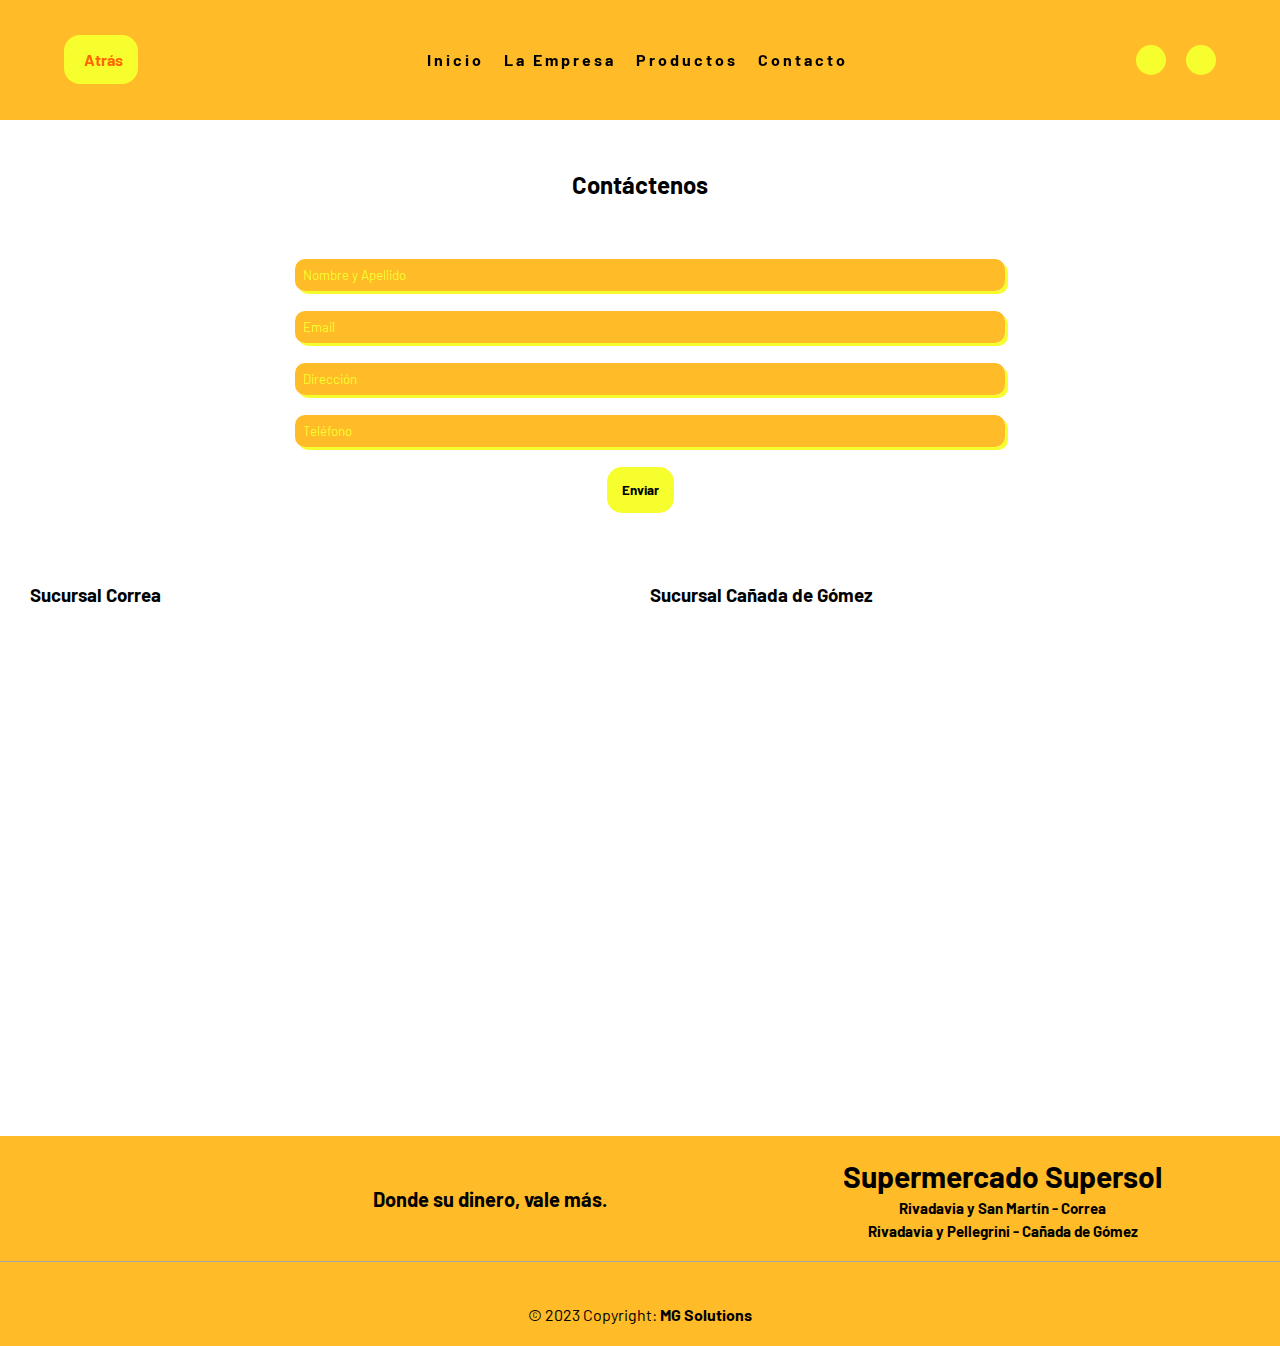
<file: pages/contact.html>
<!DOCTYPE html>
<html lang="es">
  <head>
    <meta charset="UTF-8" />
    <meta http-equiv="X-UA-Compatible" content="IE=edge" />
    <meta name="viewport" content="width=device-width, initial-scale=1.0" />
    <link rel="icon" href="../assets/logo/logo-S.png" type="logo" />
    <link rel="stylesheet" type="text/css" href="../css/style.css" />
    <link rel="stylesheet" type="text/css" href="../css/medias.css" />
    <link rel="stylesheet" type="text/css" href="../css/animations.css" />
    <link
      rel="stylesheet"
      href="https://cdnjs.cloudflare.com/ajax/libs/font-awesome/6.2.0/css/all.min.css"
      integrity="sha512-xh6O/CkQoPOWDdYTDqeRdPCVd1SpvCA9XXcUnZS2FmJNp1coAFzvtCN9BmamE+4aHK8yyUHUSCcJHgXloTyT2A=="
      crossorigin="anonymous"
      referrerpolicy="no-referrer"
    />
    <title>Contacto - Supermercado Supersol</title>
  </head>
  <body>
    <header>
      <section class="container-navbar">
        <div>
          <a class="back-button" href="../index.html"><i class="fa-solid fa-arrow-left"></i> Atrás</a>
        </div>

        <nav id="nav">
          <ul class="nav-list">
            <li class="nav-link">
              <a href="../index.html#home" class="menu-link">Inicio</a>
            </li>

            <li class="nav-link">
              <a href="../index.html#company" class="menu-link">La Empresa</a>
            </li>

            <li class="nav-link">
              <a href="../index.html#products" class="menu-link">Productos</a>
            </li>

            <li class="nav-link">
              <a href="contact.html" class="menu-link">Contacto</a>
            </li>
          </ul>
        </nav>

        <div class="user-cart">
          <a href="login.html" class="user"><i class="fa-solid fa-user"></i></a>
          <button id="open-close" class="cart"
          ><i class="fa-solid fa-cart-shopping"> </i
          ></button>
        </div>
        <div class="nav-toggle">|||</div>

        <div id="cart-menu" class="container-cart">
          <div class="list-cart">
            <div id="cart-product"></div>
          </div>
          <div class="btn-cart">
            <button>Vaciar Carrito</button>
            <button>Finalizar Compra</button>
          </div>
        </div>
      </section>
    </nav>
  </header>
    <main>
      <section id="contact">
        <article class="contact">
          <h2>Contáctenos</h2>
          <form action="">
            <div class="label-form">
              <label for="name"><i class="fa-solid fa-user"></i></label>
              <input
                type="text"
                name="name"
                id="name"
                placeholder="Nombre y Apellido"
                required
              />
            </div>

            <div class="label-form">
              <label for="mail"><i class="fa-solid fa-at"></i></label>
              <input
                type="email"
                name="mail"
                id="mail"
                placeholder="Email"
                required
              />
            </div>

            <div class="label-form">
              <label for="address"
                ><i class="fa-solid fa-location-pin"></i
              ></label>
              <input
                type="text"
                name="address"
                id="address"
                placeholder="Dirección"
                required
              />
            </div>
            <div class="label-form">
              <label for="phone"
                ><i class="fa-solid fa-mobile-screen-button"></i
              ></label>
              <input
                type="number"
                name="phone"
                id="phone"
                placeholder="Teléfono"
                required
              />
            </div>


            <div class="form-button">
              <button type="submit">Enviar</button>
            </div>
          </form>
        </article>
        <article class="location">
          <div class="correa">
            <h3>Sucursal Correa</h3>
            <iframe class="visible" src="https://www.google.com/maps/embed?pb=!1m14!1m8!1m3!1d3351.930693101478!2d-61.25423796427917!3d-32.847086681147985!3m2!1i1024!2i768!4f13.1!3m3!1m2!1s0x0%3A0xe31fd14d6ca6fb8a!2sSupermercado%20Supersol!5e0!3m2!1ses!2sar!4v1675366506568!5m2!1ses!2sar" width="600" height="450" style="border:0;" allowfullscreen="" loading="lazy" referrerpolicy="no-referrer-when-downgrade"></iframe>

            <iframe class="hidden" src="https://www.google.com/maps/embed?pb=!1m14!1m8!1m3!1d3351.930693101478!2d-61.25423796427917!3d-32.847086681147985!3m2!1i1024!2i768!4f13.1!3m3!1m2!1s0x0%3A0xe31fd14d6ca6fb8a!2sSupermercado%20Supersol!5e0!3m2!1ses!2sar!4v1675366506568!5m2!1ses!2sar" width="350" height="450" style="border:0;" allowfullscreen="" loading="lazy" referrerpolicy="no-referrer-when-downgrade"></iframe>
          </div>
          <div class="cañada">
            <h3>Sucursal Cañada de Gómez</h3>
            <iframe class="visible" src="https://www.google.com/maps/embed?pb=!1m18!1m12!1m3!1d1676.5292757200666!2d-61.39890406606576!3d-32.81721354980518!2m3!1f0!2f0!3f0!3m2!1i1024!2i768!4f13.1!3m3!1m2!1s0x95c9de67bb133bab%3A0x72a815a1c9aaa56c!2sSUPERSOL%20AUTOSERVICIO!5e0!3m2!1ses!2sar!4v1675366244665!5m2!1ses!2sar" width="600" height="450" style="border:0;" allowfullscreen="" loading="lazy" referrerpolicy="no-referrer-when-downgrade"></iframe>
            
            <iframe class="hidden" src="https://www.google.com/maps/embed?pb=!1m18!1m12!1m3!1d1676.5292757200666!2d-61.39890406606576!3d-32.81721354980518!2m3!1f0!2f0!3f0!3m2!1i1024!2i768!4f13.1!3m3!1m2!1s0x95c9de67bb133bab%3A0x72a815a1c9aaa56c!2sSUPERSOL%20AUTOSERVICIO!5e0!3m2!1ses!2sar!4v1675366244665!5m2!1ses!2sar" width="350" height="450" style="border:0;" allowfullscreen="" loading="lazy" referrerpolicy="no-referrer-when-downgrade"></iframe>
          </div>
        </article>
      </section>
    </main>

    <footer>
      <div class="info">
        <div class="social-media">
          <a href="https://www.instagram.com/supermercadosupersol" target="_blank"
            ><i class="fa-brands fa-instagram"></i
          ></a>
          <a href="https://www.facebook.com/supermercadosupersol" target="_blank"
            ><i class="fa-brands fa-facebook"></i
          ></a>
          <a href="tel:03471492204" target="_blank"
            ><i style="font-size: 27px;" class="fa-solid fa-phone"></i></a>
        </div>
        <div class="text-footer">
          <h4>Donde su dinero, vale más.</h4>
        </div>
        <div class="text-footer">
          <h3>Supermercado Supersol</h3>
          <p>Rivadavia y San Martín - Correa</p>
          <p>Rivadavia y Pellegrini - Cañada de Gómez</p>
        </div>
      </div>
      <div class="copyright">
        <p>
          © 2023 Copyright:
          <b
            ><a href="https://www.mgsolutions.com.ar" target="_blank"
              >MG Solutions</a
            ></b
          >
        </p>
      </div>
    </footer>

    <script type="text/javascript" src="../js/main.js"></script>
    <script type="text/javascript" src="../js/data.js"></script>
    <script type="text/javascript" src="../js/utilities.js"></script>
  </body>
</html>
</file>
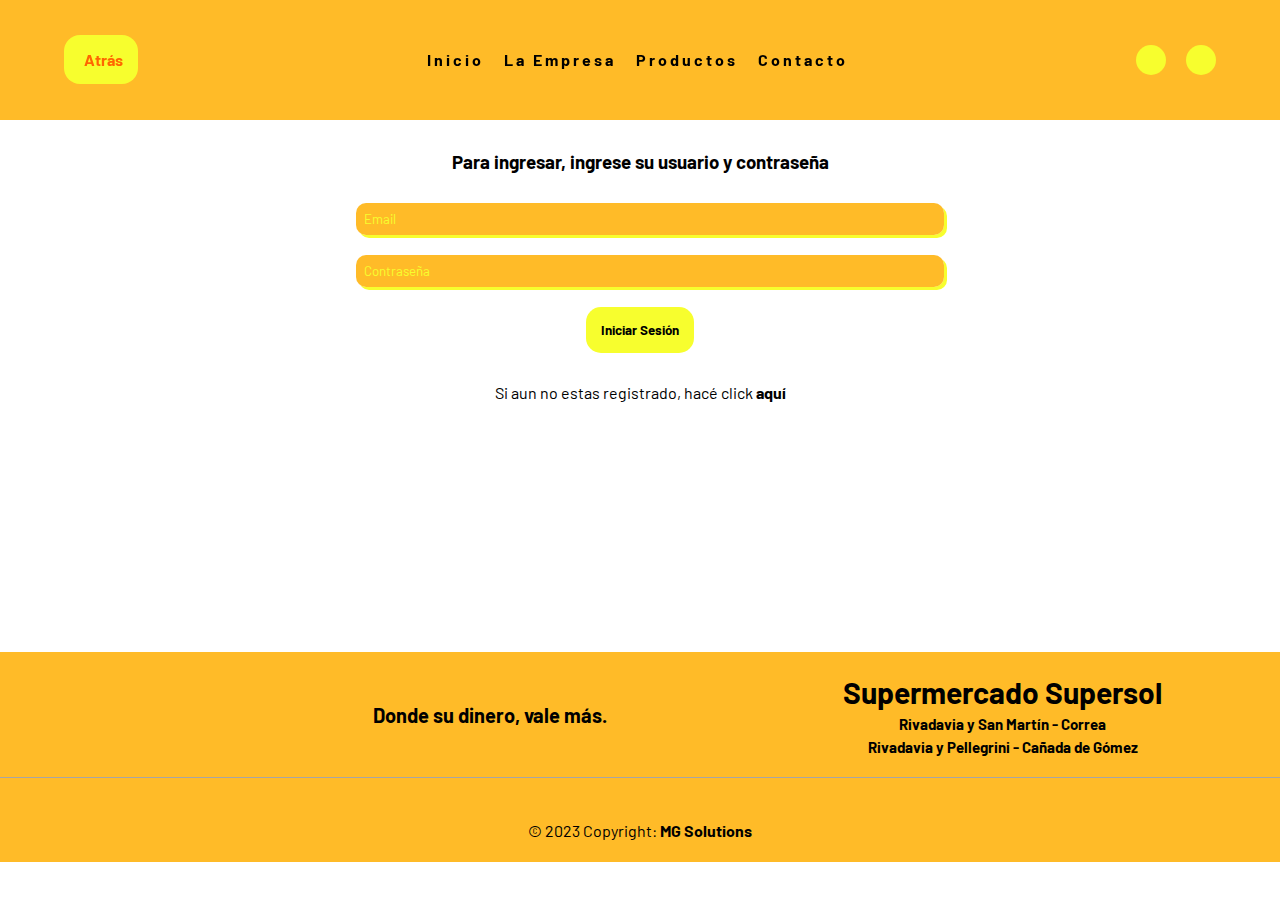
<file: pages/login.html>
<!DOCTYPE html>
<html lang="es">
  <head>
    <meta charset="UTF-8" />
    <meta http-equiv="X-UA-Compatible" content="IE=edge" />
    <meta name="viewport" content="width=device-width, initial-scale=1.0" />
    <link rel="icon" href="../assets/logo/logo-S.png" type="logo" />
    <link rel="stylesheet" type="text/css" href="../css/style.css" />
    <link rel="stylesheet" type="text/css" href="../css/medias.css" />
    <link rel="stylesheet" type="text/css" href="../css/animations.css" />
    <link
      rel="stylesheet"
      href="https://cdnjs.cloudflare.com/ajax/libs/font-awesome/6.2.0/css/all.min.css"
      integrity="sha512-xh6O/CkQoPOWDdYTDqeRdPCVd1SpvCA9XXcUnZS2FmJNp1coAFzvtCN9BmamE+4aHK8yyUHUSCcJHgXloTyT2A=="
      crossorigin="anonymous"
      referrerpolicy="no-referrer"
    />
    <title>Iniciar sesión - Supermercado Supersol</title>
  </head>
  <body>
    <header>
      <section class="container-navbar">
        <div>
          <a class="back-button" href="../index.html"><i class="fa-solid fa-arrow-left"></i> Atrás</a>
        </div>

        <nav id="nav">
          <ul class="nav-list">
            <li class="nav-link">
              <a href="../index.html#home" class="menu-link">Inicio</a>
            </li>

            <li class="nav-link">
              <a href="../index.html#company" class="menu-link">La Empresa</a>
            </li>

            <li class="nav-link">
              <a href="../index.html#products" class="menu-link">Productos</a>
            </li>

            <li class="nav-link">
              <a href="contact.html" class="menu-link">Contacto</a>
            </li>
          </ul>
        </nav>

        <div class="user-cart">
          <a href="login.html" class="user"><i class="fa-solid fa-user"></i></a>
          <button id="open-close" class="cart"
          ><i class="fa-solid fa-cart-shopping"> </i
          ></button>
        </div>
        <div class="nav-toggle">|||</div>

        <div id="cart-menu" class="container-cart">
          <div class="list-cart">
            <div id="cart-product"></div>
          </div>
          <div class="btn-cart">
            <button>Vaciar Carrito</button>
            <button>Finalizar Compra</button>
          </div>
        </div>
      </section>
    </nav>
  </header>
    <main>
      <section class="register">
        <h3>Para ingresar, ingrese su usuario y contraseña</h3>
        <article class="login">
          <form action="">
            <div class="label-form">
              <label for="mail"><i class="fa-solid fa-at"></i></label>
              <input
                type="email"
                name="mail"
                id="mail"
                placeholder="Email"
                required
              />
            </div>

            <div class="label-form">
              <label for="password"><i class="fa-solid fa-key"></i></label>
              <input
                type="password"
                name="password"
                id="password"
                placeholder="Contraseña"
                required
              />
            </div>

            <div class="form-button">
              <button type="submit">Iniciar Sesión</button>
            </div>
          </form>
        </article>
        <article>
          <p>
            Si aun no estas registrado, hacé click
            <b><a class="text-register" href="register.html">aquí</a></b>
          </p>
        </article>
      </section>
    </main>
    <footer>
      <div class="info">
        <div class="social-media">
          <a href="https://www.instagram.com/supermercadosupersol" target="_blank"
            ><i class="fa-brands fa-instagram"></i
          ></a>
          <a href="https://www.facebook.com/supermercadosupersol" target="_blank"
            ><i class="fa-brands fa-facebook"></i
          ></a>
          <a href="tel:03471492204" target="_blank"
            ><i style="font-size: 27px;" class="fa-solid fa-phone"></i></a>
        </div>
        <div class="text-footer">
          <h4>Donde su dinero, vale más.</h4>
        </div>
        <div class="text-footer">
          <h3>Supermercado Supersol</h3>
          <p>Rivadavia y San Martín - Correa</p>
          <p>Rivadavia y Pellegrini - Cañada de Gómez</p>
        </div>
      </div>
      <div class="copyright">
        <p>
          © 2023 Copyright:
          <b
            ><a href="https://www.mgsolutions.com.ar" target="_blank"
              >MG Solutions</a
            ></b
          >
        </p>
      </div>
    </footer>

    <script type="text/javascript" src="../js/main.js"></script>
    <script type="text/javascript" src="../js/data.js"></script>
    <script type="text/javascript" src="../js/utilities.js"></script>
  </body>
</html>
</file>
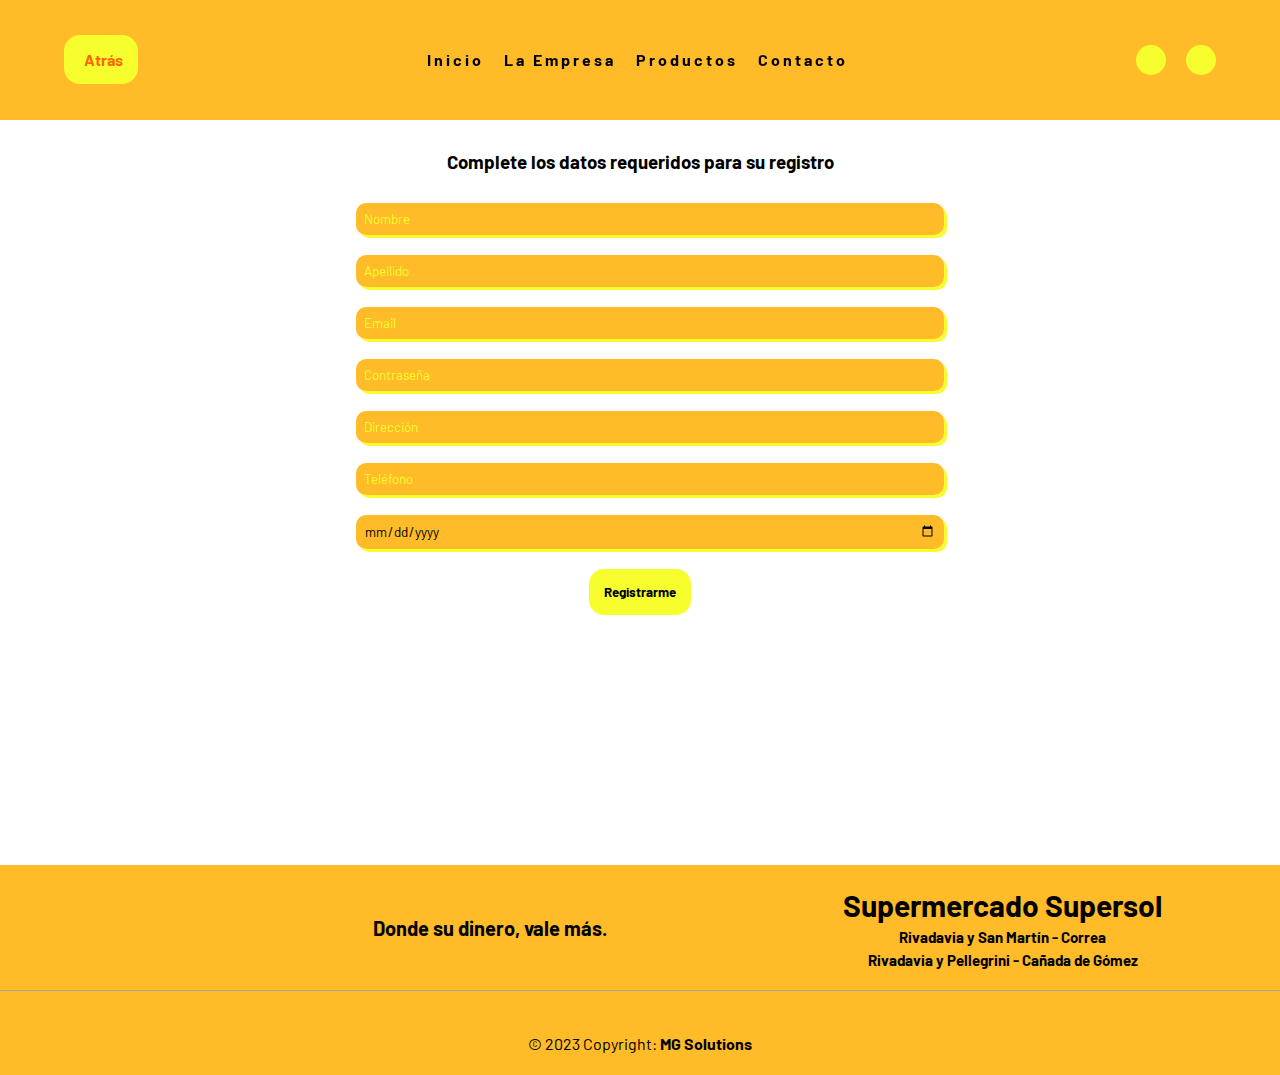
<file: pages/register.html>
<!DOCTYPE html>
<html lang="es">
  <head>
    <meta charset="UTF-8" />
    <meta http-equiv="X-UA-Compatible" content="IE=edge" />
    <meta name="viewport" content="width=device-width, initial-scale=1.0" />
    <link rel="icon" href="../assets/logo/logo-S.png" type="logo" />
    <link rel="stylesheet" type="text/css" href="../css/style.css" />
    <link rel="stylesheet" type="text/css" href="../css/medias.css" />
    <link rel="stylesheet" type="text/css" href="../css/animations.css" />
    <link
      rel="stylesheet"
      href="https://cdnjs.cloudflare.com/ajax/libs/font-awesome/6.2.0/css/all.min.css"
      integrity="sha512-xh6O/CkQoPOWDdYTDqeRdPCVd1SpvCA9XXcUnZS2FmJNp1coAFzvtCN9BmamE+4aHK8yyUHUSCcJHgXloTyT2A=="
      crossorigin="anonymous"
      referrerpolicy="no-referrer"
    />
    <title>Registro - Supermercado Supersol</title>
  </head>
  <body>
    <header>
      <section class="container-navbar">
        <div>
          <a class="back-button" href="login.html"><i class="fa-solid fa-arrow-left"></i> Atrás</a>

        </div>

        <nav id="nav">
          <ul class="nav-list">
            <li class="nav-link">
              <a href="../index.html#home" class="menu-link">Inicio</a>
            </li>

            <li class="nav-link">
              <a href="../index.html#company" class="menu-link">La Empresa</a>
            </li>

            <li class="nav-link">
              <a href="../index.html#products" class="menu-link">Productos</a>
            </li>

            <li class="nav-link">
              <a href="contact.html" class="menu-link">Contacto</a>
            </li>
          </ul>
        </nav>

        <div class="user-cart">
          <a href="login.html" class="user"><i class="fa-solid fa-user"></i></a>
          <button id="open-close" class="cart"
          ><i class="fa-solid fa-cart-shopping"> </i
          ></button>
        </div>
        <div class="nav-toggle">|||</div>

        <div id="cart-menu" class="container-cart">
          <div class="list-cart">
            <div id="cart-product"></div>
          </div>
          <div class="btn-cart">
            <button>Vaciar Carrito</button>
            <button>Finalizar Compra</button>
          </div>
        </div>
      </section>
    </nav>
  </header>
    <main>
      <section class="register">
        <h3>Complete los datos requeridos para su registro</h3>
        <article class="login">
          <form action="">
            <div class="label-form">
              <label for="name"><i class="fa-solid fa-user"></i></label>
              <input
                type="text"
                name="name"
                id="name"
                placeholder="Nombre"
                required
              />
            </div>
            <div class="label-form">
              <label for="surname"><i class="fa-solid fa-user"></i></label>
              <input
                type="text"
                name="surname"
                id="surname"
                placeholder="Apellido"
                required
              />
            </div>

            <div class="label-form">
              <label for="mail"><i class="fa-solid fa-at"></i></label>
              <input
                type="email"
                name="mail"
                id="mail"
                placeholder="Email"
                required
              />
            </div>
            <div class="label-form">
              <label for="password"><i class="fa-solid fa-key"></i></label>
              <input
                type="password"
                name="password"
                id="password"
                placeholder="Contraseña"
                required
              />
            </div>

            <div class="label-form">
              <label for="address"
                ><i class="fa-solid fa-location-pin"></i
              ></label>
              <input
                type="text"
                name="address"
                id="address"
                placeholder="Dirección"
                required
              />
            </div>
            <div class="label-form">
              <label for="phone"
                ><i class="fa-solid fa-mobile-screen-button"></i
              ></label>
              <input
                type="number"
                name="phone"
                id="phone"
                placeholder="Teléfono"
                required
              />
            </div>

            <div class="label-form">
              <label for="date"
                ><i class="fa-regular fa-calendar-days"></i
              ></label>
              <input
                type="date"
                name="date"
                id="date"
                placeholder="Fecha de nacimiento"
                required
              />
            </div>

            <div class="form-button">
              <button type="submit">Registrarme</button>
            </div>
          </form>
        </article>
      </section>
    </main>
    <footer>
      <div class="info">
        <div class="social-media">
          <a href="https://www.instagram.com/supermercadosupersol" target="_blank"
            ><i class="fa-brands fa-instagram"></i
          ></a>
          <a href="https://www.facebook.com/supermercadosupersol" target="_blank"
            ><i class="fa-brands fa-facebook"></i
          ></a>
          <a href="tel:03471492204" target="_blank"
            ><i style="font-size: 27px;" class="fa-solid fa-phone"></i></a>
        </div>
        <div class="text-footer">
          <h4>Donde su dinero, vale más.</h4>
        </div>
        <div class="text-footer">
          <h3>Supermercado Supersol</h3>
          <p>Rivadavia y San Martín - Correa</p>
          <p>Rivadavia y Pellegrini - Cañada de Gómez</p>
        </div>
      </div>
      <div class="copyright">
        <p>
          © 2023 Copyright:
          <b
            ><a href="https://www.mgsolutions.com.ar" target="_blank"
              >MG Solutions</a
            ></b
          >
        </p>
      </div>
    </footer>

    <script type="text/javascript" src="../js/main.js"></script>
    <script type="text/javascript" src="../js/data.js"></script>
    <script type="text/javascript" src="../js/utilities.js"></script>
  </body>
</html>
</file>
<file: css/style.css>
@import url('https://fonts.googleapis.com/css2?family=Barlow:wght@200;300&family=Josefin+Sans:ital,wght@0,100;0,200;0,300;0,400;0,600;0,700;1,100&family=Nova+Round&display=swap');

/* font-family: 'Barlow', sans-serif;
font-family: 'Josefin Sans', sans-serif;
font-family: 'Nova Round', cursive; */

* {
    margin: 0;
    padding: 0;
    box-sizing: border-box;
    text-decoration: none;
    list-style: none;
    scroll-behavior: smooth;
    scroll-padding-top: 115px;
    font-family: 'Barlow', sans-serif;
}

body {
    background: #ffffffb0;
}

:root {
    /* bg colors */
    --bg-primary: #ffae00;
    --bg-primary-transp: #ffae00d7;
    --bg-secondary: #F7FE2E;
    --bg-secondary-transp: #f7fe2ee0;

    /* text color */
    --tx-primary: #000000;
    --tx-secondary: #FFFFFF;
    --tx-details: #ff6600;


    /* details */
    --details: #F7FE2E;
    --details-secondary: #f5881c;
    --other-detail: #A7A5A5;

}

.visible {
    display: block;
    visibility: visible;
}

.hidden {
    display: none;
    visibility: hidden;
}

main {
    width: 95%;
    margin: 0 auto;
}

.btn-up a {
    font-size: 30px;
    position: fixed;
    bottom: 30px;
    right: 20px;
    color: var(--tx-primary);
}

/*---- navbar style ----*/
header {
    background: var(--bg-primary-transp);
    position: fixed;
    top: 0;
    left: 0;
    width: 100%;
    height: 120px;
    z-index: 1;
    max-width: 100%;
}

.nav-logo {
    width: 200px;
    cursor: pointer;
}

.container-navbar {
    display: flex;
    justify-content: space-between;
    align-items: center;
    gap: 20px;
    margin: 20px auto;
    width: 90%;
    max-width: 1200px;
    line-height: 80px;
    z-index: 1000;
}

nav {
    display: flex;
    padding: 0 15px;
}

.nav-list {
    display: flex;
    justify-content: center;
    margin: 0 auto;
    gap: 20px;
    max-width: 1000px;
    z-index: 1000;
}

.nav-link a {
    color: var(--tx-primary);
    font-weight: bold;
    letter-spacing: 3px;
    transition: .3s;
}

.nav-link a:hover {
    color: var(--tx-details);
}

.nav-toggle {
    color: var(--tx-primary);
    font-size: 30px;
    transform: rotate(90deg);
    cursor: pointer;
    letter-spacing: 4px;
    font-weight: bold;
    transition: .3s;
    display: none;
}

.rotate {
    transform: rotate(180deg);
}

.container-cart {
    position: fixed;
    top: 120px;
    right: 0;
    z-index: 3000;
    background: var(--bg-primary-transp);
    width: 40%;
    height: 80vh;
    border-radius: 10px;
    transition: ease-in-out 0.5s;
    transform: translateY(-140%);
    overflow: auto;
    padding: 15px;
}

.total{
    display: flex;
    justify-content: space-between;
    align-items: center;
    padding: 15px;
}

.take-off {
    transform: translateY(0%);
}

.list-cart {
    text-align: center;
}

.user-cart {
    display: flex;
    align-items: center;
    justify-content: center;
    gap: 20px;
}

.user-cart a,
.cart {
    background: var(--bg-secondary);
    padding: 15px;
    border: none;
    border-radius: 50px;
    cursor: pointer;
}

/* .user-cart a:hover, .cart:hover{
    transform: translateY(-20px);
    transition: all .5s;
} */
.user-cart i {
    color: var(--tx-primary);
}

.btn-cart {
    display: flex;
    flex-direction: column;
    margin: 0 auto;
    gap: 15px;
    position: fixed;
    bottom: 30px;
    left: 15%;
    width: 70%;
}

.btn-cart button {
    padding: 8px;
    border: none;
    border-radius: 15px;
    background: var(--bg-secondary);
    color: var(--tx-primary);
    font-weight: bold;
    cursor: pointer;
}

.back-button {
    background: var(--bg-secondary);
    color: var(--tx-details);
    padding: 15px;
    border-radius: 16px;
    font-weight: bold;
}

.back-button i {
    margin-right: 5px;
}

/*---- Navbar Style ----*/

/* search */
#search {
    margin: 50px auto 30px auto;
}

.search-bar{
    display: flex;
    align-items: center;
    gap: 25px;
}
.search-bar input {
    display: flex;
    width: 90%;
    margin: 0 auto;
    height: 40px;
    border-radius: 10px;
    border: none !important;
    background: var(--details);
    color: var(--tx-details);
    font-weight: bold;
    padding: 10px;
    box-shadow: 1px 1px 2px 3px var(--details-secondary);
}
.search-bar input::placeholder {
    letter-spacing: 1.5px;
    color: var(--tx-details);
    font-weight: bold;
}
.search-bar button{
    background: var(--bg-secondary);
    color: var(--tx-details);
    border: none !important;
    padding: 15px;
    border-radius: 10px;
    font-weight: bold;
    cursor: pointer;
    transition: all .5s;
}
.search-bar button:hover{
    transform: scale(1.1);
    transition: all .5s;
    color: var(--details);
    background: var(--bg-primary);
}

/* home style */
#home {
    margin: 140px auto 0 auto;
}

.container-all .slide .item-slide img {
    max-width: 100%;
}

.container-all .pagination .pagination-item img {
    max-width: 100%;
}

.container-all {
    display: flex;
    justify-content: center;
    margin: 50px auto;
    position: relative;
    width: 100%;
    border-radius: 10px;
    overflow: hidden;
}

.slide {
    display: flex;
    transform: translate3d(0, 0, 0);
    transition: all 750ms;
    animation-name: autoplay;
    animation-duration: 35s;
    animation-direction: alternate;
    animation-fill-mode: forwards;
    animation-iteration-count: infinite;
}

.item-slide {
    position: relative;
    display: flex;
    flex-direction: column;
    align-items: center;
    justify-content: center;
    flex-shrink: 0;
    flex-grow: 0;
    max-width: 100%;
}

.pagination {
    position: absolute;
    bottom: 20px;
    left: 0;
    display: flex;
    flex-wrap: wrap;
    align-items: center;
    justify-content: center;
    width: 100%;
}

.pagination-item {
    display: flex;
    flex-direction: column;
    align-items: center;
    border: 2px solid var(--tx-secondary);
    width: 20px;
    height: 20px;
    border-radius: 6px;
    overflow: hidden;
    cursor: pointer;
    margin: 0 10px;
    text-align: center;
    transition: all 300ms;
}

.pagination-item:hover {
    transform: scale(2);
}

.pagination-item img {
    display: inline-block;
    max-width: none;
    height: 100%;
    transform: scale(1.1);
    opacity: 0;
    transition: all 300ms;
}

.pagination-item:hover img {
    opacity: 1;
    transform: scale(1.1);
}


input[id="1"]:checked~.slide {
    animation: none;
    transform: translate3d(0, 0, 0);
}

input[id="1"]:checked~.pagination .pagination-item[for="1"] {
    background: var(--tx-secondary);
}

input[id="2"]:checked~.slide {
    animation: none;
    transform: translate3d(calc(-100% * 1), 0, 0);
}

input[id="2"]:checked~.pagination .pagination-item[for="2"] {
    background: var(--tx-secondary);
}


input[id="3"]:checked~.slide {
    animation: none;
    transform: translate3d(calc(-100% * 2), 0, 0);
}

input[id="3"]:checked~.pagination .pagination-item[for="3"] {
    background: var(--tx-secondary);
}

input[id="4"]:checked~.slide {
    animation: none;
    transform: translate3d(calc(-100% * 3), 0, 0);
}

input[id="4"]:checked~.pagination .pagination-item[for="4"] {
    background: var(--tx-secondary);
}

input[id="5"]:checked~.slide {
    animation: none;
    transform: translate3d(calc(-100% * 4), 0, 0);
}

input[id="5"]:checked~.pagination .pagination-item[for="5"] {
    background: var(--tx-secondary);
}

input[id="6"]:checked~.slide {
    animation: none;
    transform: translate3d(calc(-100% * 5), 0, 0);
}

input[id="6"]:checked~.pagination .pagination-item[for="6"] {
    background: var(--tx-secondary);
}

input[id="7"]:checked~.slide {
    animation: none;
    transform: translate3d(calc(-100% * 6), 0, 0);
}

input[id="7"]:checked~.pagination .pagination-item[for="7"] {
    background: var(--tx-secondary);
}

/* company style */

/* offers style */
.offers {
    margin: 50px auto;
}

.offers .h2 {
    margin-bottom: -80px;
}

/* products style */
.filter {
    display: flex;
    align-items: center;
    justify-content: center;
    flex-wrap: nowrap;
    gap: 15px;
    width: 95%;
}

.btn-filter {
    background: var(--bg-primary);
    color: var(--tx-primary);
    padding: 16px;
    border-radius: 16px;
    border: none !important;
    width: 10%;
    text-align: center;
    cursor: pointer;
    margin-top: 10px;
    transition: all .5s;
}
.btn-filter:hover{
    transform: scale(1.1);
    transition: all .5s;
}

.filter-active {
    background: var(--bg-secondary);
    font-weight: bold;
    cursor: pointer;
    font-size: 20px;
    transition: all .5s;
    transform: scale(1.1);
}

.btn-load{
    display: flex;
    align-items: center;
    justify-content: center;
    margin: 0 auto;
    margin-bottom: 30px;
    width: 10%;
    background: var(--bg-secondary);
    padding: 10px;
    border: none;
    border-radius: 50px;
    cursor: pointer;
    transition: all .5s;
}
.btn-load:hover{
    transition: all .5s;
    transform: scale(1.1);
    background: var(--bg-primary);
    font-weight: bold;
}

.cards {
    max-width: 1300px;
    display: flex;
    gap: 30px;
    margin: 90px auto;
    flex-wrap: wrap;
}

.card-product {
    display: flex;
    flex-direction: column;
    gap: 20px;
    width: 20%;
    margin: 20px auto;
    background: var(--bg-secondary);
    box-shadow: 2px 2px 8px 8px var(--details-secondary);
    padding: 15px;
    border-radius: 10px;
}

.card-product .card-img img {
    align-items: center;
    max-width: 100%;
    border-radius: 10px;
}

.card-bid {
    display: flex;
    justify-content: space-between;
    align-items: center;
}

.btn-add-card {
    background: var(--bg-primary);
    color: var(--tx-primary);
    border: none;
    border-radius: 10px;
    padding: 10px;
    cursor: pointer;
}

.btn-add-card:hover {
    transform: scale(1.2);
    transition: all .5s;
}

.btn-add-card i {
    font-size: 20px;
}


/* contact style */
.contact {
    margin: 170px auto;
    width: 60%;
}

.contact h2 {
    text-align: center;
    margin-bottom: 60px;
}

form {
    width: 100%;
    display: flex;
    flex-direction: column;
    gap: 1.25rem;
    margin: 0 auto;
}

.user {
    display: flex;
    justify-content: space-between;
    width: 100%;
}

.user input {
    width: 80%;
}

.label-form {
    display: flex;
    align-items: center;
}

form label {
    margin-right: 20px;
}

form label i {
    font-size: 1.5625rem;
}

form input,
textarea {
    width: 100%;
    padding: .5rem;
    border-radius: .625rem;
    border: none;
    box-shadow: .1875rem .1875rem var(--details);
    background: var(--bg-primary-transp);
}

form input::placeholder {
    color: var(--details);
}

.form-button {
    display: flex;
    justify-content: center;
}

form button {
    background: var(--bg-secondary);
    color: var(--tx-primary);
    padding: 15px;
    border-radius: 15px;
    border: none;
    font-weight: bold;
    cursor: pointer;
}

.form-button i {
    margin-left: 10px;
}

form button:hover {
    transform: scale(1.2);
    transition: all .3s;
    color: var(--tx-details);
}

.login {
    width: 50%;
    margin: 0 auto;
}

.text-register {
    color: var(--tx-primary);
    font-weight: bold;
}

.register {
    display: flex;
    flex-direction: column;
    align-items: center;
    justify-content: center;
    margin: 150px auto 250px auto;
    gap: 30px;
}

.location{
    margin-top: -100px;
    margin-bottom: 50px;
    display: flex;
    justify-content: center;
    align-items: center;
    gap: 20px;
}
.location h3{
    margin-bottom: 30px;
}


/* footer style */
footer {
    width: 100%;
    background: var(--bg-primary-transp);
    height: 210px;
    display: flex;
    flex-direction: column;
    gap: 20px;
}

.info {
    width: 100%;
    height: 14vh;
    color: var(--tx-primary);
    font-weight: bold;
    display: flex;
    justify-content: space-around;
    align-items: center;
    flex-wrap: nowrap;
    padding: 50px 0;
    border-bottom: 1px solid var(--other-detail);
}

.social-media {
    display: flex;
    justify-content: center;
    align-items: center;
    gap: 1.25rem;
    font-size: 30px;
}

.social-media i {
    color: var(--tx-primary);
}

.social-media i:hover {
    transition: all .5s;
    transform: rotate(360deg) !important;
}

.text-footer {
    display: flex;
    flex-direction: column;
    justify-content: center;
    align-items: center;
    gap: 5px;
    padding: 10px;
}

.text-footer h3 {
    font-size: 30px;
}
.text-footer h4 {
    font-size: 20px;
}

.text-footer p {
    text-align: center;
    font-size: 15px;
}

.copyright {
    width: 100%;
    height: 12vh;
    display: flex;
    justify-content: center;
    align-items: center;
    color: var(--tx-primary);
}

.copyright a {
    color: var(--tx-primary);
}
</file>
<file: css/medias.css>
@media screen and (min-width: 320px) and (max-width: 599px){
    .visible{
        display: none;
        visibility: hidden;
    }
    .hidden{
        display: block;
        visibility: visible;
    }

    .nav-toggle{
        display: block;
        margin-right: 30px;
    }

    .nav-logo{
        width: 80px;
    }

    nav{
        position: absolute;
        top: -120vh;
        display: flex;
        flex-direction: column;
        background: var(--bg-primary-transp);
        text-align: center;
        overflow: hidden;
        height: calc(100vh - 120px);
        width: 100%;
        transition: .6s;
        padding: 10px !important;
    }

    nav .nav-list{
        flex-direction: column;
        margin: 0 auto;
    }

    .active{
        top: 120px;
        left: 0;
    }

    .container-cart{
        width: 80%;
        height: 65vh;
        transform: translateY(-160%);
    }

    .take-off{
        transform: translateY(0%);
    }

    .card-product{
        width: 45%;
    }
    .card-tittle h2, .card-bid h3{
        font-size: 25px;
    }
    .btn-add-card i{
        font-size: 30px;
    }

    .btn-load{
        width: 50%;
    }

    .filter{
        flex-wrap: wrap;
    }

    .btn-filter{
        width: 30%;
        font-size: 15px;
    }

    footer{
        height: 280px;
    }

    .info{
        flex-direction: column-reverse;
        height: 25vh;
    }

    .social-media, .text-footer h3{
        font-size: 25px;
    }
    .social-media{
        margin-bottom: 15px;
    }
    .text-footer h4{
        font-size: 16px;
    }

    .location{
        flex-direction: column;
    }
}

@media screen and (min-width: 600px) and (max-width: 767px){
    .visible{
        display: none;
        visibility: hidden;
    }
    .hidden{
        display: block;
        visibility: visible;
    }

    .container-navbar{
        margin-top: -20px;
    }

    .nav-logo{
        width: 150px;
    }

    .nav-toggle{
        display: block;
        margin-right: 30px;
    }

    nav{
        position: absolute;
        top: -120vh;
        display: flex;
        flex-direction: column;
        background: var(--bg-primary-transp);
        text-align: center;
        overflow: hidden;
        height: calc(100vh - 120px);
        width: 100%;
        transition: .6s;
        padding: 10px !important;
    }

    nav .nav-list{
        flex-direction: column;
        margin: 0 auto;
    }

    .active{
        top: 120px;
        left: 0;
    }

    .container-cart{
        width: 80%;
        height: 65vh;
        transform: translateY(-160%);
    }

    .take-off{
        transform: translateY(0%);
    }

    .container-cart{
        width: 80%;
        height: 65vh;
        transform: translateY(-160%);
    }

    .take-off{
        transform: translateY(0%);
    }

    .card-product{
        width: 30%;
    }
    .card-tittle h2, .card-bid h3{
        font-size: 22px;
    }
    .btn-add-card i{
        font-size: 25px;
    }

    .btn-load{
        width: 50%;
    }

    .filter{
        flex-wrap: wrap;
    }

    .btn-filter{
        width: 30%;
        font-size: 15px;
    }

    footer{
        height: 275px;
    }

    .info{
        flex-direction: column-reverse;
        height: 25vh;
    }

    .social-media, .text-footer h3{
        font-size: 25px;
    }
    .social-media{
        margin-bottom: 15px;
    }
    .text-footer h4{
        font-size: 16px;
    }

    .location{
        flex-direction: column;
    }

}

@media screen and (min-width: 768px) and (max-width: 1100px){
    .nav-toggle{
        display: block;
        margin-right: 30px;
    }

    nav{
        position: absolute;
        top: -120vh;
        display: flex;
        flex-direction: column;
        background: var(--bg-primary-transp);
        text-align: center;
        overflow: hidden;
        height: calc(100vh - 120px);
        width: 100%;
        transition: .6s;
        padding: 10px !important;
    }

    nav .nav-list{
        flex-direction: column;
        margin: 0 auto;
    }

    .active{
        top: 120px;
        left: 0;
    }

    .container-cart{
        width: 70%;
        height: 75vh;
        transform: translateY(-160%);
    }

    .take-off{
        transform: translateY(0%);
    }

    .filter{
        flex-wrap: wrap !important;
    }

    footer{
        height: 235px;
    }
}
</file>
<file: css/animations.css>
/* slide animation */

@keyframes autoplay{
    14%{
        transform: translate3d(calc(-100% * 0), 0, 0);
    }
    
    28%{
        transform: translate3d(calc(-100% * 1), 0, 0);
    }
    
    42%{
        transform: translate3d(calc(-100% * 2), 0, 0);
    }
  
    56%{
      transform: translate3d(calc(-100% * 3), 0, 0);
    }

    70%{
      transform: translate3d(calc(-100% * 4), 0, 0);
    }

    84%{
      transform: translate3d(calc(-100% * 5), 0, 0);
    }

    100%{
      transform: translate3d(calc(-100% * 6), 0, 0);
    }
  }

  /* spin animation */
  @keyframes spin{
    from{
      transform: rotateX(0deg) rotateY(0deg);
    }
  
    to{
      transform: rotateX(0deg) rotateY(360deg);
    }
  }
  
  @keyframes bg-animate{
    0%{
        background-position: 0% 200%;
    }
    50%{
        background-position: 200% 0%;
    }
    100%{
        background-position: 0% 330%;
    }
  }
</file>
